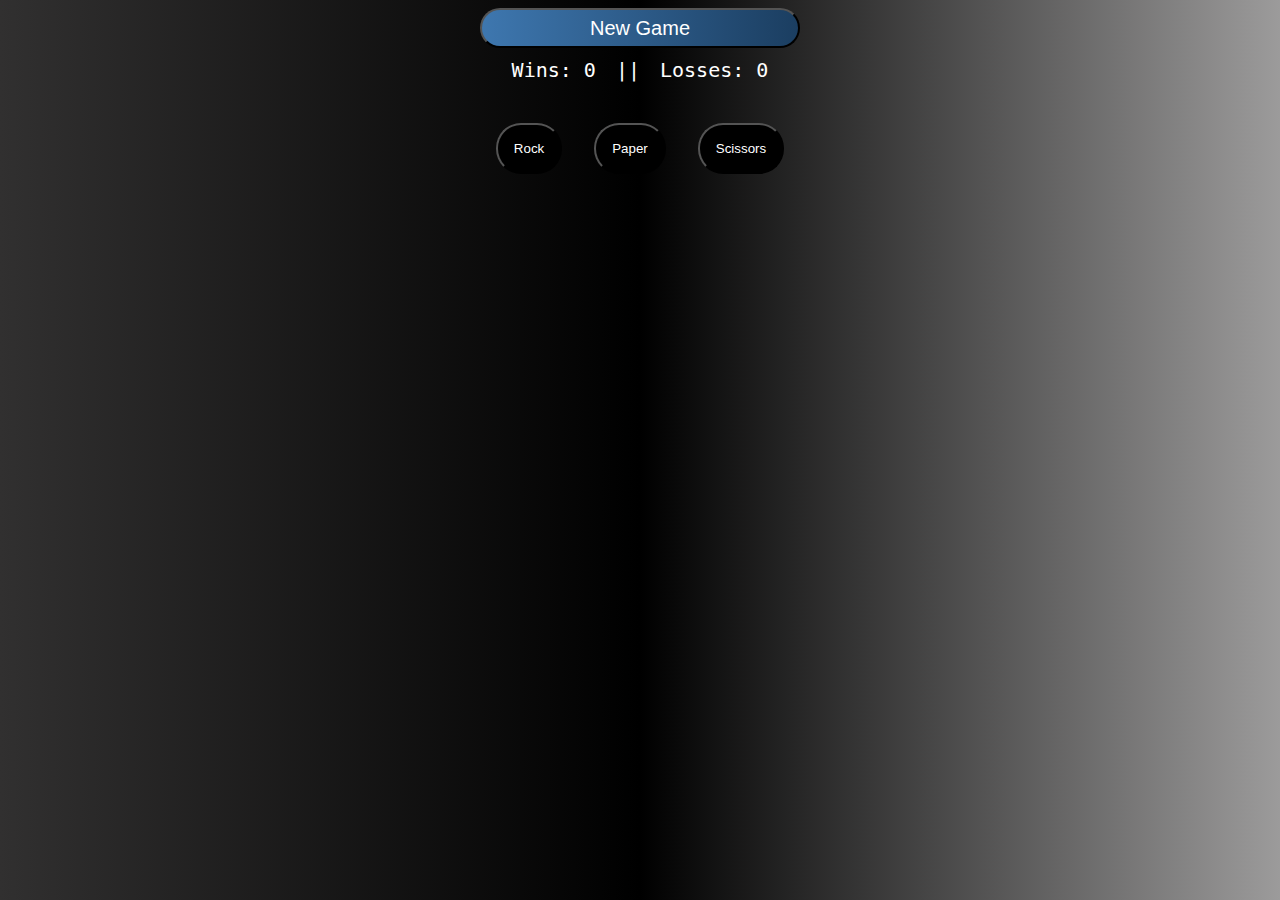
<file: index.html>
<!DOCTYPE html>
<html>
    <head>
        <title>RPS;</title>
    </head>
    <link href="css/styles.css" rel="stylesheet">
    
    <body>
        <div id="start">
            <button onclick="newgame()" class="ngame">New Game</button>
        </div>
        <div class="score">
        <div class="distance">Wins: <span id="pScore">0</span></div>
        <div class="distance">||</div>
        <div class="distance">Losses: <span id="cScore">0</span></div>
        </div>
        <br>
        <div id="choices">
        <button id="rock" class="choice" >Rock</button>
        <button id="paper" class="choice">Paper</button>
        <button id="scissors" class="choice">Scissors</button>
        </div>
        <div id="chosen">
        </div>
    </body>
    <script src="javascript/rs.js"></script>
</html>
</file>
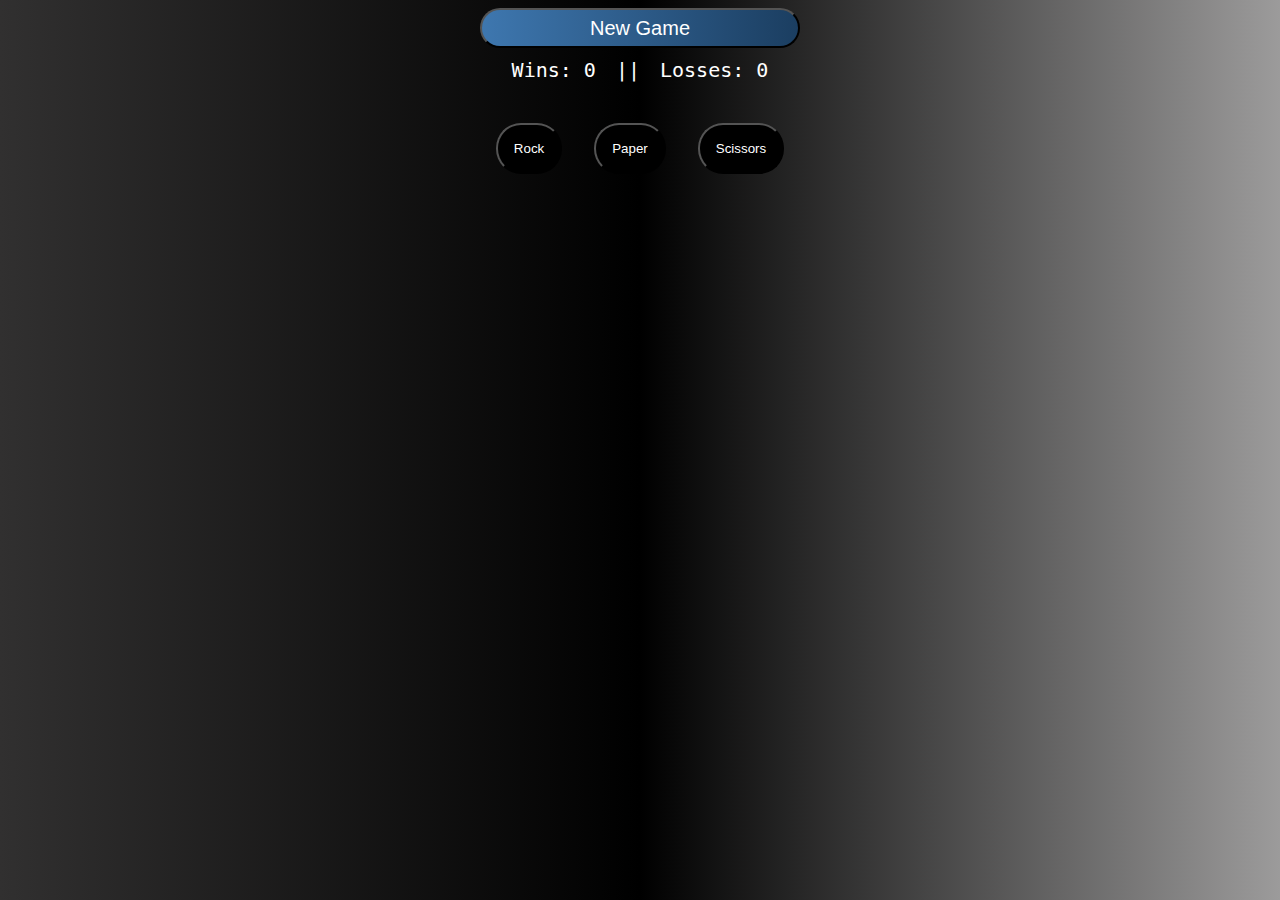
<file: index.html.html>
<!DOCTYPE html>
<html>
    <head>
        <title>RPS;</title>
    </head>
    <link href="css/styles.css" rel="stylesheet">
    
    <body>
        <div id="start">
            <button onclick="newgame()" class="ngame">New Game</button>
        </div>
        <div class="score">
        <div class="distance">Wins: <span id="pScore">0</span></div>
        <div class="distance">||</div>
        <div class="distance">Losses: <span id="cScore">0</span></div>
        </div>
        <br>
        <div id="choices">
        <button id="rock" class="choice" >Rock</button>
        <button id="paper" class="choice">Paper</button>
        <button id="scissors" class="choice">Scissors</button>
        </div>
        <div id="chosen">
        </div>
    </body>
    <script src="javascript/rs.js"></script>
</html>
</file>
<file: css/styles.css>
body {
    font-family: monospace;
    color: white;
    background: repeating-linear-gradient(to right,rgb(49, 48, 48),black,rgb(156, 155, 155));
}
#start {
    display: flex;
    justify-content: center;
}
.ngame {
    width: 20rem;
    height: 40px;
    border-radius: 20px;
    outline: transparent;
    font-size: 20px;
    color: white;
    background: linear-gradient(to right, rgb(62, 119, 175),rgb(27, 62, 97));
}
.ngame:hover {
    transform: scale(1.3);
    animation-name: completerotate;
    animation-duration: 1.7s;
    animation-iteration-count: infinite;
}
@keyframes completerotate {
    20% {
        transform: rotate(60deg);
    }
    50% {
        transform: rotate(180deg);
    }
    70% {
        transform: rotate(180deg);
    }
    100%{
        transform: rotate(360deg);
    }
}
#choices {
    display: flex;
    justify-content: center;
}
.choice {
    margin: 1rem;
    background: black;
    color:white;
    outline: transparent;
    border-radius: 25px;
    padding: 1rem;
}
.choice:hover {
    transform: scale(1.3);
}
.middle {
    text-align: center;
    font-size: 18px;
    line-height: 2rem;
}
.score {
    font-size: 20px;
    display: flex;
    justify-content: center;
    align-items: center;
}
.score:hover{
    font-size:50px;
}
.distance {
    padding: 10px;
}
.result {
    text-align: center;
    font-size: 17px;
}
</file>
